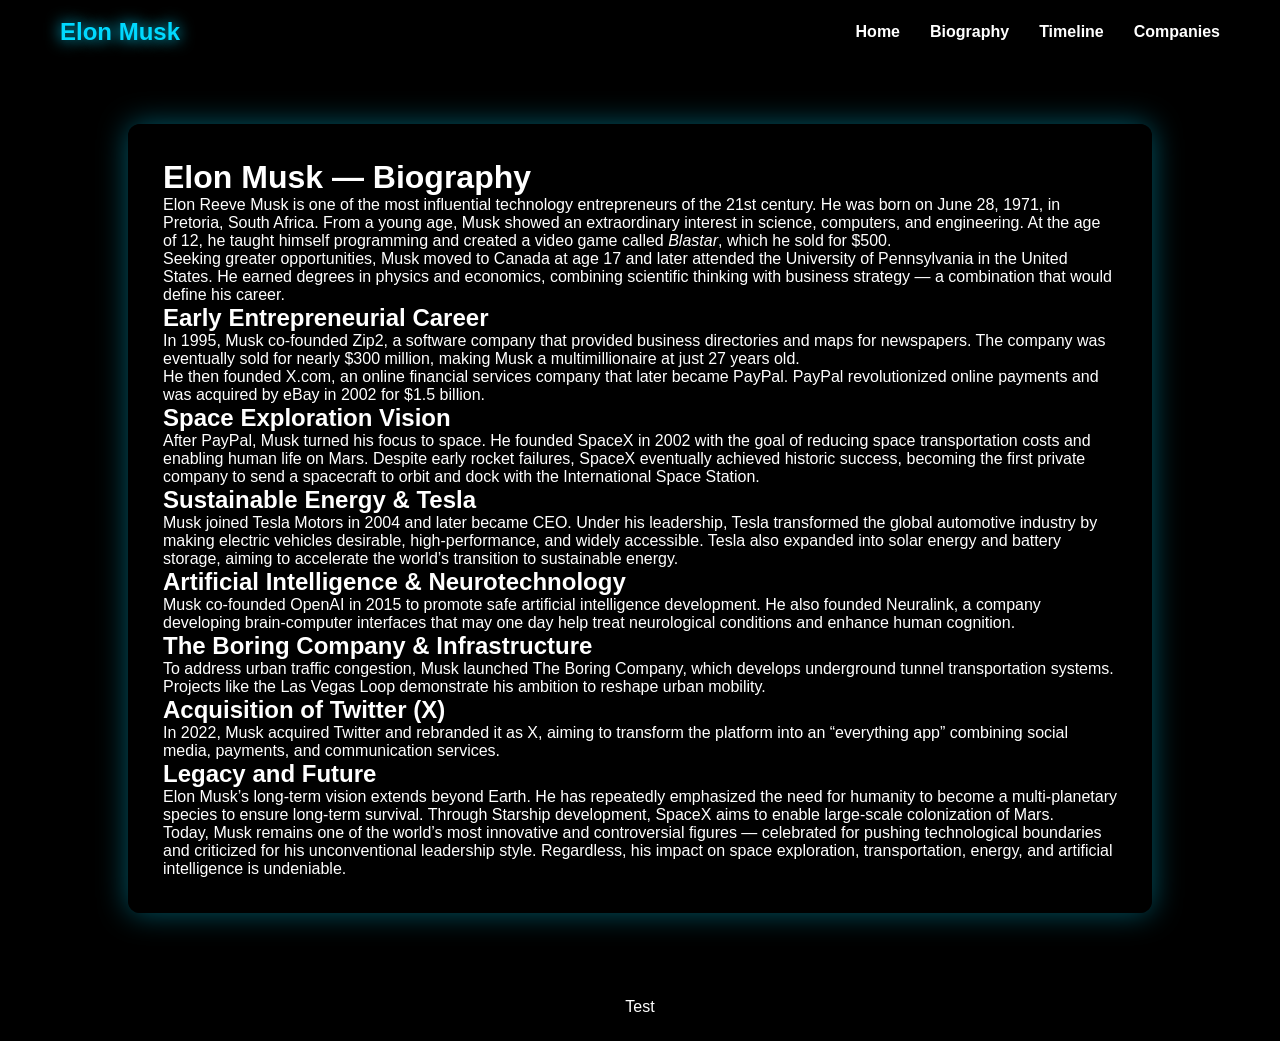
<file: index/biography.html>
<!DOCTYPE html>
<html lang="en">
<head>
<meta charset="UTF-8">
<title>Biography | FINAL </title>
<link rel="stylesheet" href="style.css">
</head>

<body>

<!-- 🧠 Mouse Glow -->
<div class="cursor"></div>

<!-- 🌌 Galaxy Background -->
<div class="stars"></div>
<div class="stars2"></div>
<div class="stars3"></div>

<!-- 🧭 NAVBAR -->
<nav>
<h2>Elon Musk</h2>
<ul>
<li><a href="index.html">Home</a></li>
<li><a href="biography.html">Biography</a></li>
<li><a href="timeline.html">Timeline</a></li>
<li><a href="companies.html">Companies</a></li>
</ul>
</nav>

<!-- 👤 BIOGRAPHY CONTENT -->

<div class="box">

<h1>Elon Musk — Biography </h1>

<p>
Elon Reeve Musk is one of the most influential technology entrepreneurs of the 21st century. 
He was born on June 28, 1971, in Pretoria, South Africa. From a young age, Musk showed an 
extraordinary interest in science, computers, and engineering. At the age of 12, he taught 
himself programming and created a video game called <em>Blastar</em>, which he sold for $500.
</p>

<p>
Seeking greater opportunities, Musk moved to Canada at age 17 and later attended the 
University of Pennsylvania in the United States. He earned degrees in physics and economics, 
combining scientific thinking with business strategy — a combination that would define his career.
</p>

<h2>Early Entrepreneurial Career </h2>

<p>
In 1995, Musk co-founded Zip2, a software company that provided business directories and maps 
for newspapers. The company was eventually sold for nearly $300 million, making Musk a 
multimillionaire at just 27 years old.
</p>

<p>
He then founded X.com, an online financial services company that later became PayPal. 
PayPal revolutionized online payments and was acquired by eBay in 2002 for $1.5 billion.
</p>

<h2>Space Exploration Vision </h2>

<p>
After PayPal, Musk turned his focus to space. He founded SpaceX in 2002 with the goal of 
reducing space transportation costs and enabling human life on Mars. Despite early rocket 
failures, SpaceX eventually achieved historic success, becoming the first private company 
to send a spacecraft to orbit and dock with the International Space Station.
</p>

<h2>Sustainable Energy & Tesla </h2>

<p>
Musk joined Tesla Motors in 2004 and later became CEO. Under his leadership, Tesla 
transformed the global automotive industry by making electric vehicles desirable, 
high-performance, and widely accessible. Tesla also expanded into solar energy and 
battery storage, aiming to accelerate the world’s transition to sustainable energy.
</p>

<h2>Artificial Intelligence & Neurotechnology </h2>

<p>
Musk co-founded OpenAI in 2015 to promote safe artificial intelligence development. 
He also founded Neuralink, a company developing brain-computer interfaces that may 
one day help treat neurological conditions and enhance human cognition.
</p>

<h2>The Boring Company & Infrastructure </h2>

<p>
To address urban traffic congestion, Musk launched The Boring Company, which develops 
underground tunnel transportation systems. Projects like the Las Vegas Loop demonstrate 
his ambition to reshape urban mobility.
</p>

<h2>Acquisition of Twitter (X) </h2>

<p>
In 2022, Musk acquired Twitter and rebranded it as X, aiming to transform the platform 
into an “everything app” combining social media, payments, and communication services.
</p>

<h2>Legacy and Future </h2>

<p>
Elon Musk’s long-term vision extends beyond Earth. He has repeatedly emphasized the need 
for humanity to become a multi-planetary species to ensure long-term survival. Through 
Starship development, SpaceX aims to enable large-scale colonization of Mars.
</p>

<p>
Today, Musk remains one of the world’s most innovative and controversial figures — 
celebrated for pushing technological boundaries and criticized for his unconventional 
leadership style. Regardless, his impact on space exploration, transportation, energy, 
and artificial intelligence is undeniable.
</p>

</div>

<footer> Test </footer>

<script src="script.js"></script>

</body>
</html>
</file>
<file: index/style.css>
*{margin:0;padding:0;box-sizing:border-box;font-family:Arial;}

body{
background:#000;
color:white;
overflow-x:hidden;
}

/* 🌌 DEEP SPACE BACKGROUND */

.stars, .stars2{
position:fixed;
width:100%;
height:100%;
background-repeat:repeat;
z-index:-1;
}

.stars{
background-image:url("https://www.transparenttextures.com/patterns/stardust.png");
animation:moveStars 100s linear infinite;
}

.stars2{
background-image:url("https://www.transparenttextures.com/patterns/dark-mosaic.png");
opacity:0.4;
animation:moveStars2 160s linear infinite;
}

@keyframes moveStars{
from{background-position:0 0;}
to{background-position:10000px 5000px;}
}

@keyframes moveStars2{
from{background-position:0 0;}
to{background-position:-8000px 4000px;}
}

/* NAVBAR */

nav{
display:flex;
justify-content:space-between;
align-items:center;
padding:18px 60px;
background:rgba(0,0,0,0.85);
backdrop-filter:blur(10px);
position:sticky;
top:0;
z-index:10;
}

nav h2{
color:#00d9ff;
text-shadow:0 0 15px #00d9ff;
}

nav ul{
display:flex;
list-style:none;
gap:30px;
}

nav ul li a{
color:white;
text-decoration:none;
font-weight:bold;
transition:0.3s;
}

nav ul li a:hover{
color:#00d9ff;
text-shadow:0 0 10px #00d9ff;
}

/* HERO */

.hero{
text-align:center;
padding:120px 20px;
}

.hero img{
width:230px;
border-radius:50%;
border:4px solid #00d9ff;
box-shadow:0 0 40px #00d9ff;
}

.hero h1{
margin-top:20px;
font-size:52px;
text-shadow:0 0 25px #00d9ff;
}

.hero p{
margin-top:12px;
font-size:20px;
color:#ccc;
}

/* CONTENT BOX */

.box{
width:80%;
margin:60px auto;
background:rgba(0,0,0,0.75);
padding:35px;
border-radius:12px;
box-shadow:0 0 30px rgba(0,217,255,0.4);
}

/* LOGOS */

.logo-container{
display:flex;
flex-wrap:wrap;
justify-content:center;
gap:35px;
margin-top:25px;
}

.logo-container img{
width:120px;
background:white;
padding:12px;
border-radius:10px;
cursor:pointer;
transition:0.3s;
}

.logo-container img:hover{
transform:scale(1.2);
box-shadow:0 0 25px #00d9ff;
}

/* SHAKE */

.shaking{
animation:shake 0.4s infinite;
}

@keyframes shake{
0%{transform:translate(0);}
25%{transform:translate(-4px,3px);}
50%{transform:translate(4px,-3px);}
75%{transform:translate(-4px,3px);}
100%{transform:translate(4px,-3px);}
}

/* 🚀 ROCKET */

.rocket{
width:90px;
cursor:pointer;
transition:transform 0.4s;
}

.launch{
animation:launch 2s forwards;
}

@keyframes launch{
0%{transform:translateY(0);}
100%{transform:translateY(-800px);}
}

footer{
text-align:center;
padding:25px;
margin-top:60px;
background:rgba(0,0,0,0.8);
}

@media(max-width:768px){
nav{flex-direction:column;gap:10px;}
.hero h1{font-size:34px;}
.box{width:90%;}
}
nav a{
transition:0.3s;
}

nav a:hover{
color:#00d9ff;
transform:translateY(-2px);
}
</file>
